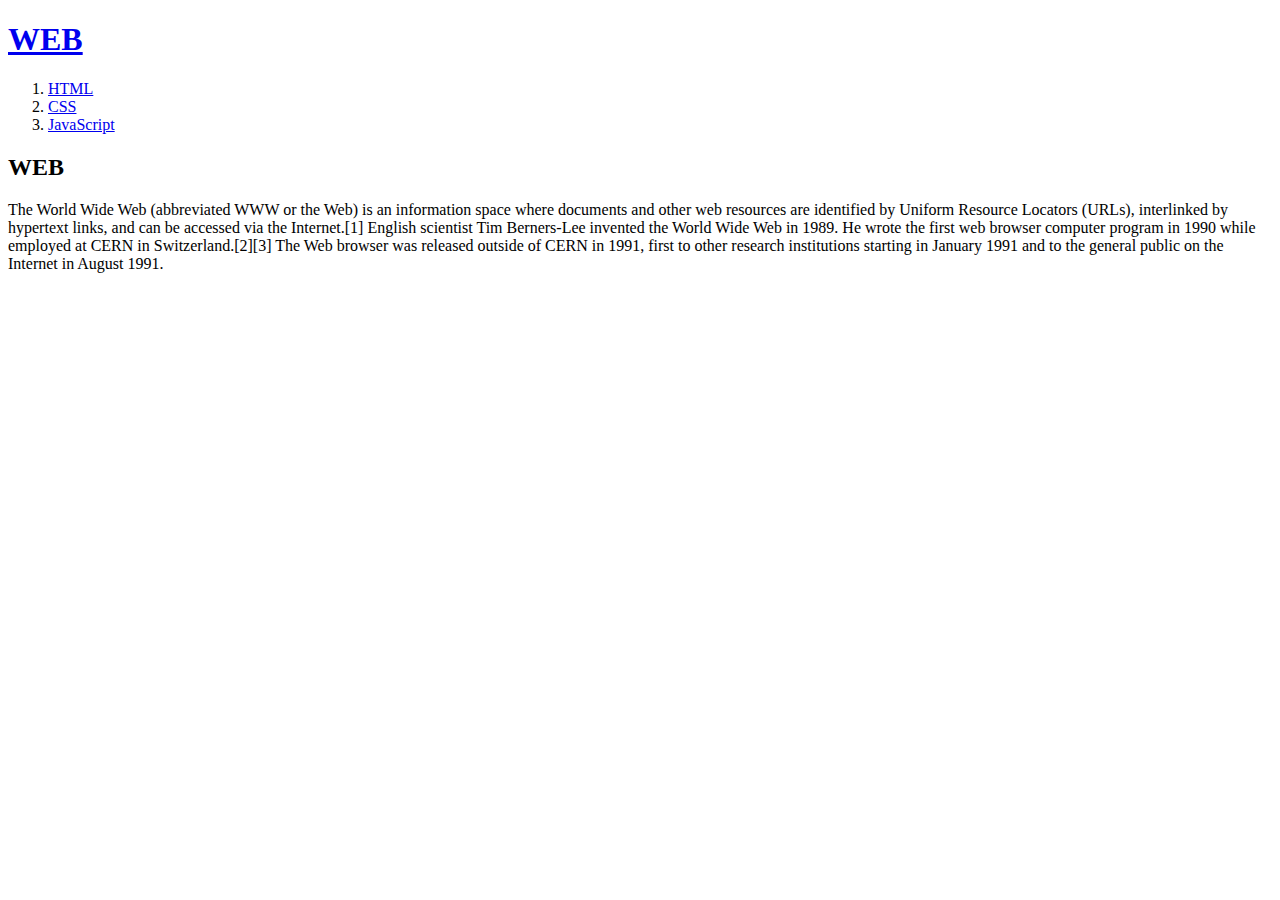
<file: index.html>
<!doctype html>
<html>

<head>
    <title>WEB1 - Welcome</title>
    <meta charset="utf-8">
</head>

<body>
    <h1><a href="index.html">WEB</a></h1>
    <ol>
        <li><a href="1.html">HTML</a></li>
        <li><a href="2.html">CSS</a></li>
        <li><a href="3.html">JavaScript</a></li>
    </ol>
    <h2>WEB</h2>
    <p>The World Wide Web (abbreviated WWW or the Web) is an information space where documents and other web resources are identified by Uniform Resource Locators (URLs), interlinked by hypertext links, and can be accessed via the Internet.[1] English scientist
        Tim Berners-Lee invented the World Wide Web in 1989. He wrote the first web browser computer program in 1990 while employed at CERN in Switzerland.[2][3] The Web browser was released outside of CERN in 1991, first to other research institutions
        starting in January 1991 and to the general public on the Internet in August 1991.
    </p>
</body>

</html>
</file>
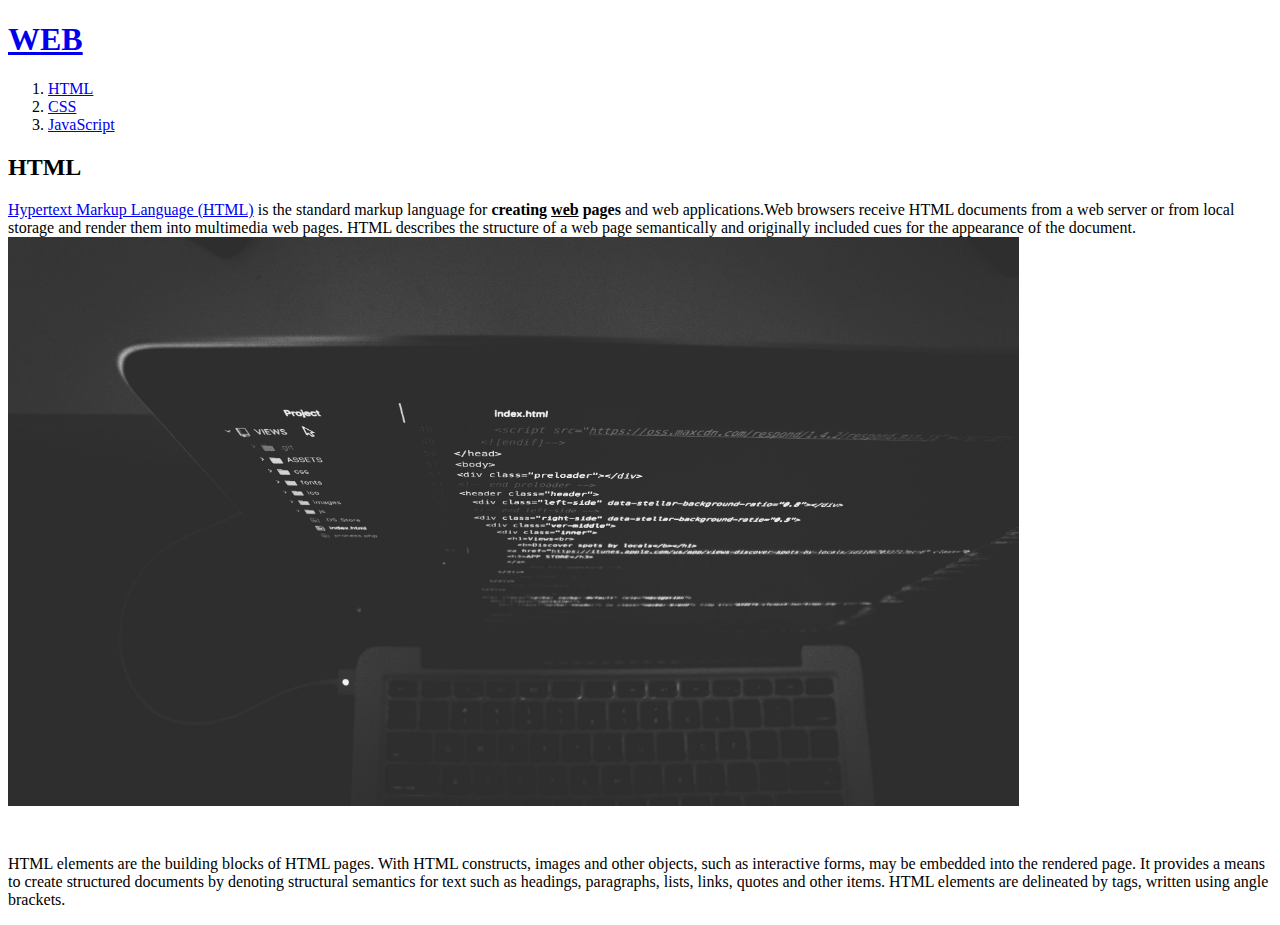
<file: 1.html>
<!doctype html>
<html>

<head>
    <title>WEB1 - HTML</title>
    <meta charset="utf-8">
</head>

<body>
    <h1><a href="index.html">WEB</a></h1>
    <ol>
        <li><a href="1.html">HTML</a></li>
        <li><a href="2.html">CSS</a></li>
        <li><a href="3.html">JavaScript</a></li>
    </ol>
    <h2>HTML</h2>
    <p><a href="https://www.w3.org/TR/html5/" target="_blank" title="html5 speicification">Hypertext Markup Language (HTML)</a> is the standard markup language for <strong>creating <u>web</u> pages</strong> and web applications.Web browsers receive HTML
        documents from a web server or from local storage and render them into multimedia web pages. HTML describes the structure of a web page semantically and originally included cues for the appearance of the document.
        <img src="coding.jpg" width="80%">
    </p>
    <p style="margin-top:45px;">HTML elements are the building blocks of HTML pages. With HTML constructs, images and other objects, such as interactive forms, may be embedded into the rendered page. It provides a means to create structured documents by denoting structural semantics
        for text such as headings, paragraphs, lists, links, quotes and other items. HTML elements are delineated by tags, written using angle brackets.
    </p>
</body>

</html>
</file>
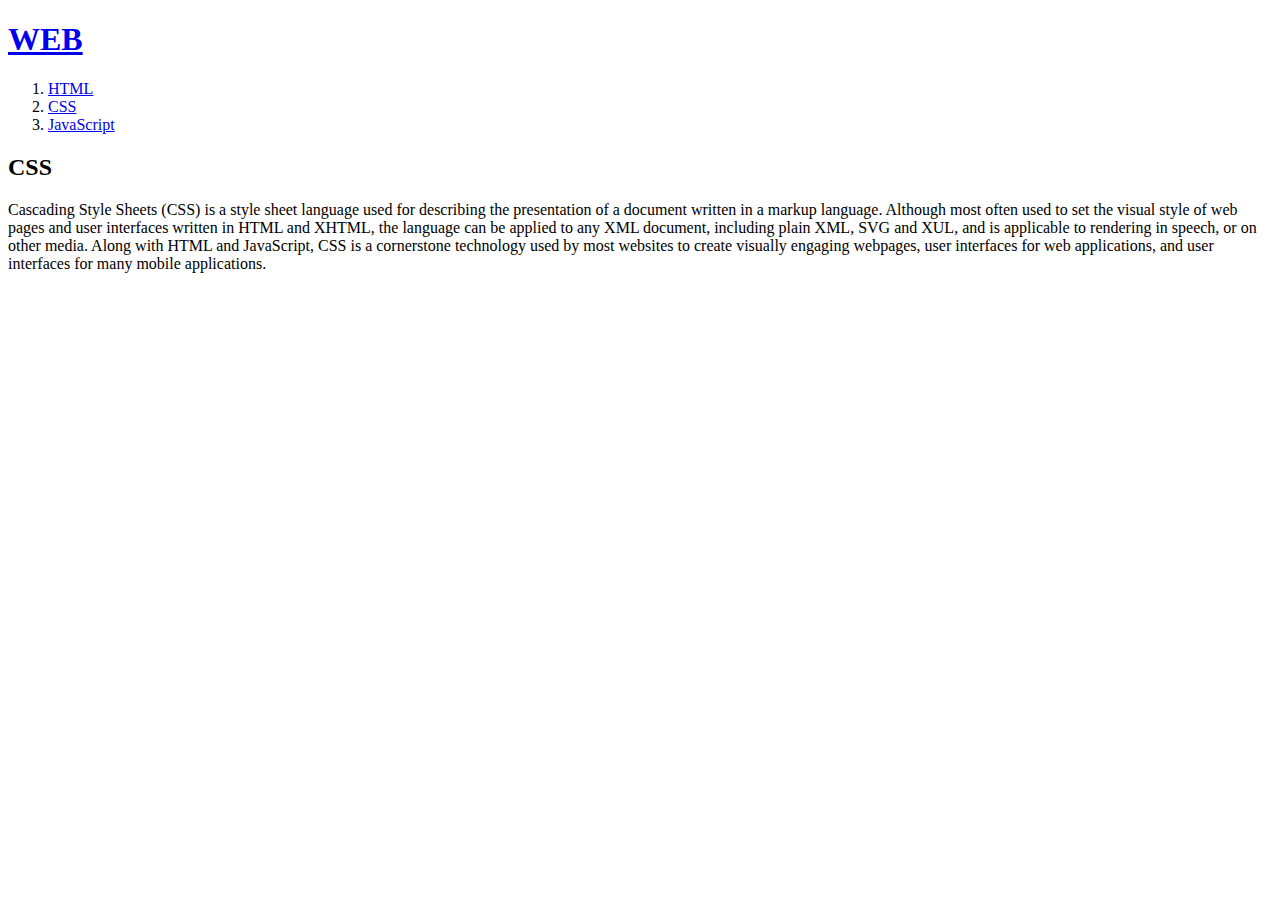
<file: 2.html>
<!doctype html>
<html>

<head>
    <title>WEB1 - CSS</title>
    <meta charset="utf-8">
</head>

<body>
    <h1><a href="index.html">WEB</a></h1>
    <ol>
        <li><a href="1.html">HTML</a></li>
        <li><a href="2.html">CSS</a></li>
        <li><a href="3.html">JavaScript</a></li>
    </ol>
    <h2>CSS</h2>
    <p>
        Cascading Style Sheets (CSS) is a style sheet language used for describing the presentation of a document written in a markup language. Although most often used to set the visual style of web pages and user interfaces written in HTML and XHTML, the language
        can be applied to any XML document, including plain XML, SVG and XUL, and is applicable to rendering in speech, or on other media. Along with HTML and JavaScript, CSS is a cornerstone technology used by most websites to create visually engaging
        webpages, user interfaces for web applications, and user interfaces for many mobile applications.
    </p>
</body>

</html>
</file>
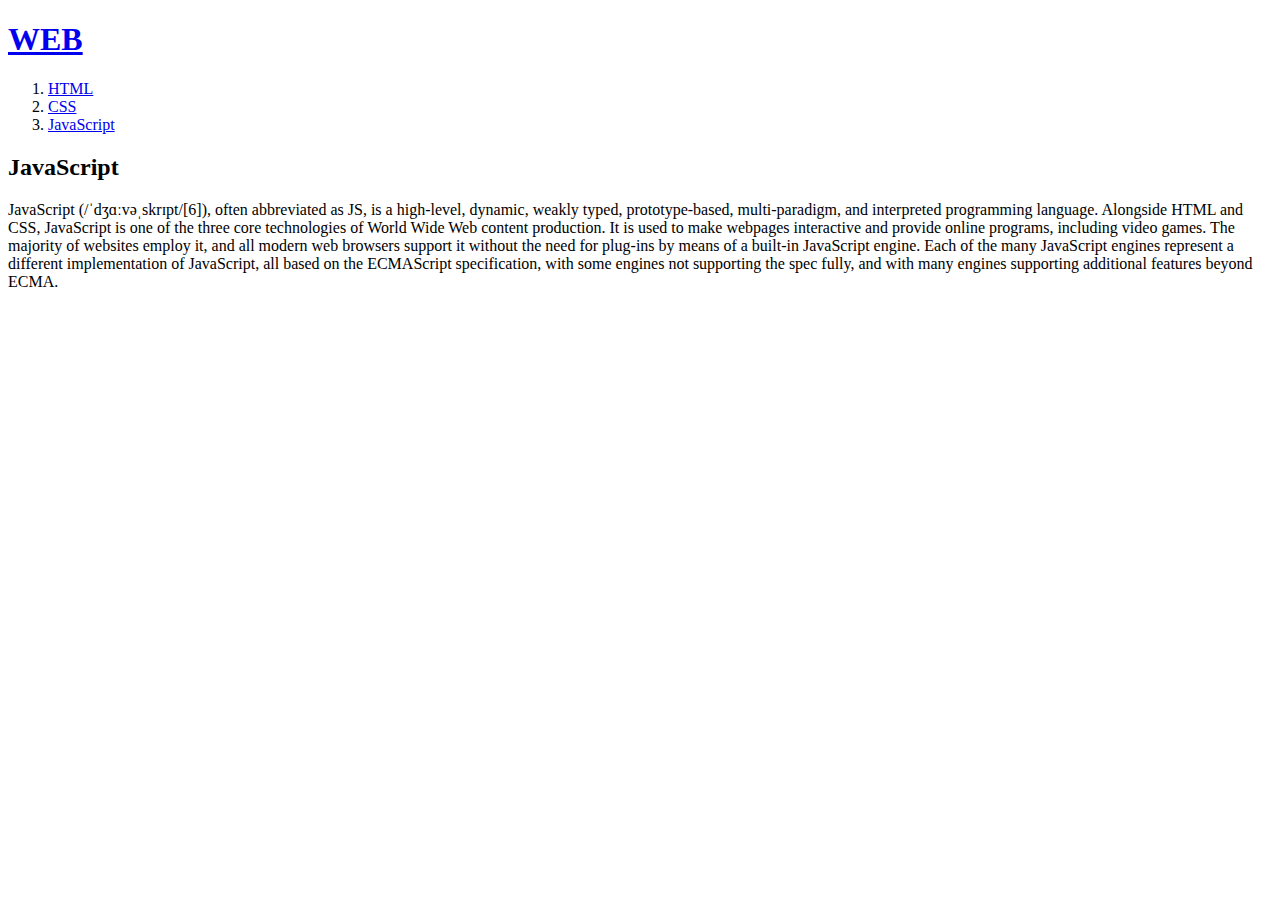
<file: 3.html>
<!doctype html>
<html>

<head>
    <title>WEB1 - JavaScript</title>
    <meta charset="utf-8">
</head>

<body>
    <h1><a href="index.html">WEB</a></h1>
    <ol>
        <li><a href="1.html">HTML</a></li>
        <li><a href="2.html">CSS</a></li>
        <li><a href="3.html">JavaScript</a></li>
    </ol>
    <h2>JavaScript</h2>
    <p>
        JavaScript (/ˈdʒɑːvəˌskrɪpt/[6]), often abbreviated as JS, is a high-level, dynamic, weakly typed, prototype-based, multi-paradigm, and interpreted programming language. Alongside HTML and CSS, JavaScript is one of the three core technologies of World
        Wide Web content production. It is used to make webpages interactive and provide online programs, including video games. The majority of websites employ it, and all modern web browsers support it without the need for plug-ins by means of a built-in
        JavaScript engine. Each of the many JavaScript engines represent a different implementation of JavaScript, all based on the ECMAScript specification, with some engines not supporting the spec fully, and with many engines supporting additional
        features beyond ECMA.
    </p>
</body>

</html>
</file>
